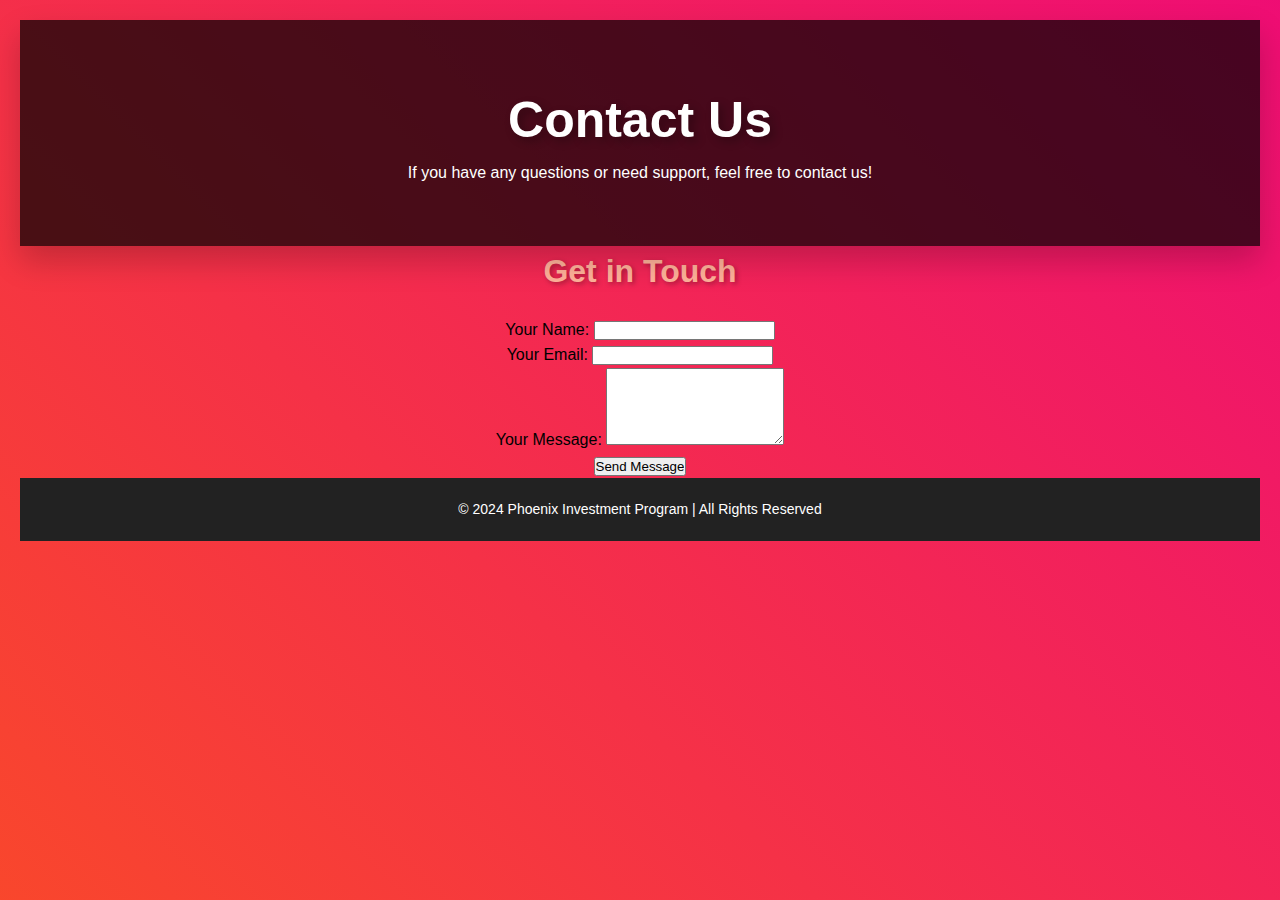
<file: contact.html>
<!DOCTYPE html>
<html lang="en">
<head>
    <meta charset="UTF-8">
    <meta name="viewport" content="width=device-width, initial-scale=1.0">
    <title>Contact Us - Phoenix Investment Program</title>
    <link rel="stylesheet" href="styles.css">
</head>
<body>
    <header>
        <h1>Contact Us</h1>
        <p>If you have any questions or need support, feel free to contact us!</p>
    </header>

    <section class="contact">
        <h2>Get in Touch</h2>

        <form action="submit-contact-form.php" method="POST">
            <label for="name">Your Name:</label>
            <input type="text" id="name" name="name" required><br>

            <label for="email">Your Email:</label>
            <input type="email" id="email" name="email" required><br>

            <label for="message">Your Message:</label>
            <textarea id="message" name="message" rows="5" required></textarea><br>

            <input type="submit" value="Send Message">
        </form>
    </section>

    <footer>
        <p>&copy; 2024 Phoenix Investment Program | All Rights Reserved</p>
    </footer>
</body>
</html>
</file>
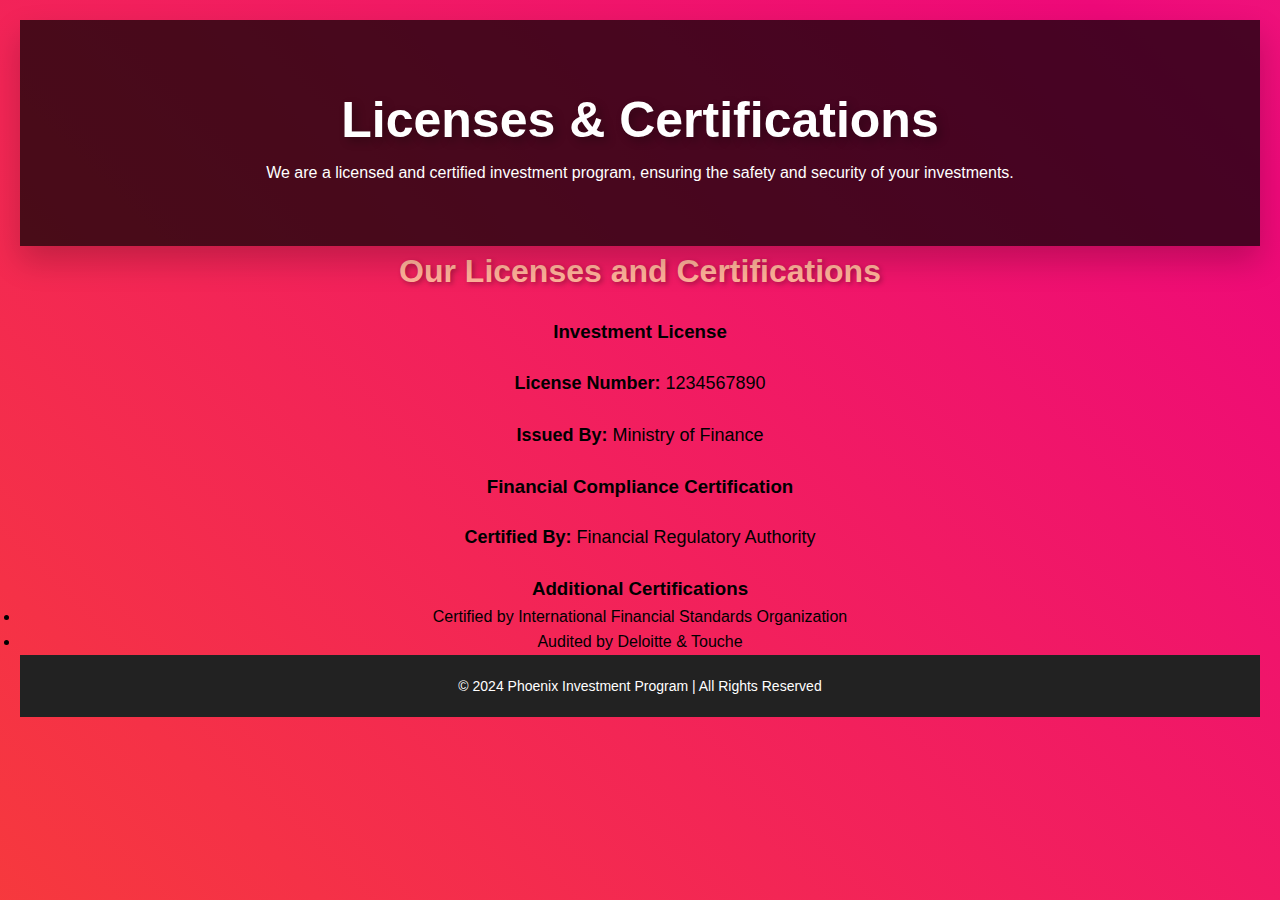
<file: licenses.html>
<!DOCTYPE html>
<html lang="en">
<head>
    <meta charset="UTF-8">
    <meta name="viewport" content="width=device-width, initial-scale=1.0">
    <title>Licenses & Certifications - Phoenix Investment Program</title>
    <link rel="stylesheet" href="styles.css">
</head>
<body>
    <header>
        <h1>Licenses & Certifications</h1>
        <p>We are a licensed and certified investment program, ensuring the safety and security of your investments.</p>
    </header>

    <section class="licenses">
        <h2>Our Licenses and Certifications</h2>

        <div class="license">
            <h3>Investment License</h3>
            <p><strong>License Number:</strong> 1234567890</p>
            <p><strong>Issued By:</strong> Ministry of Finance</p>
        </div>

        <div class="license">
            <h3>Financial Compliance Certification</h3>
            <p><strong>Certified By:</strong> Financial Regulatory Authority</p>
        </div>

        <h3>Additional Certifications</h3>
        <ul>
            <li>Certified by International Financial Standards Organization</li>
            <li>Audited by Deloitte & Touche</li>
        </ul>
    </section>

    <footer>
        <p>&copy; 2024 Phoenix Investment Program | All Rights Reserved</p>
    </footer>
</body>
</html>
</file>
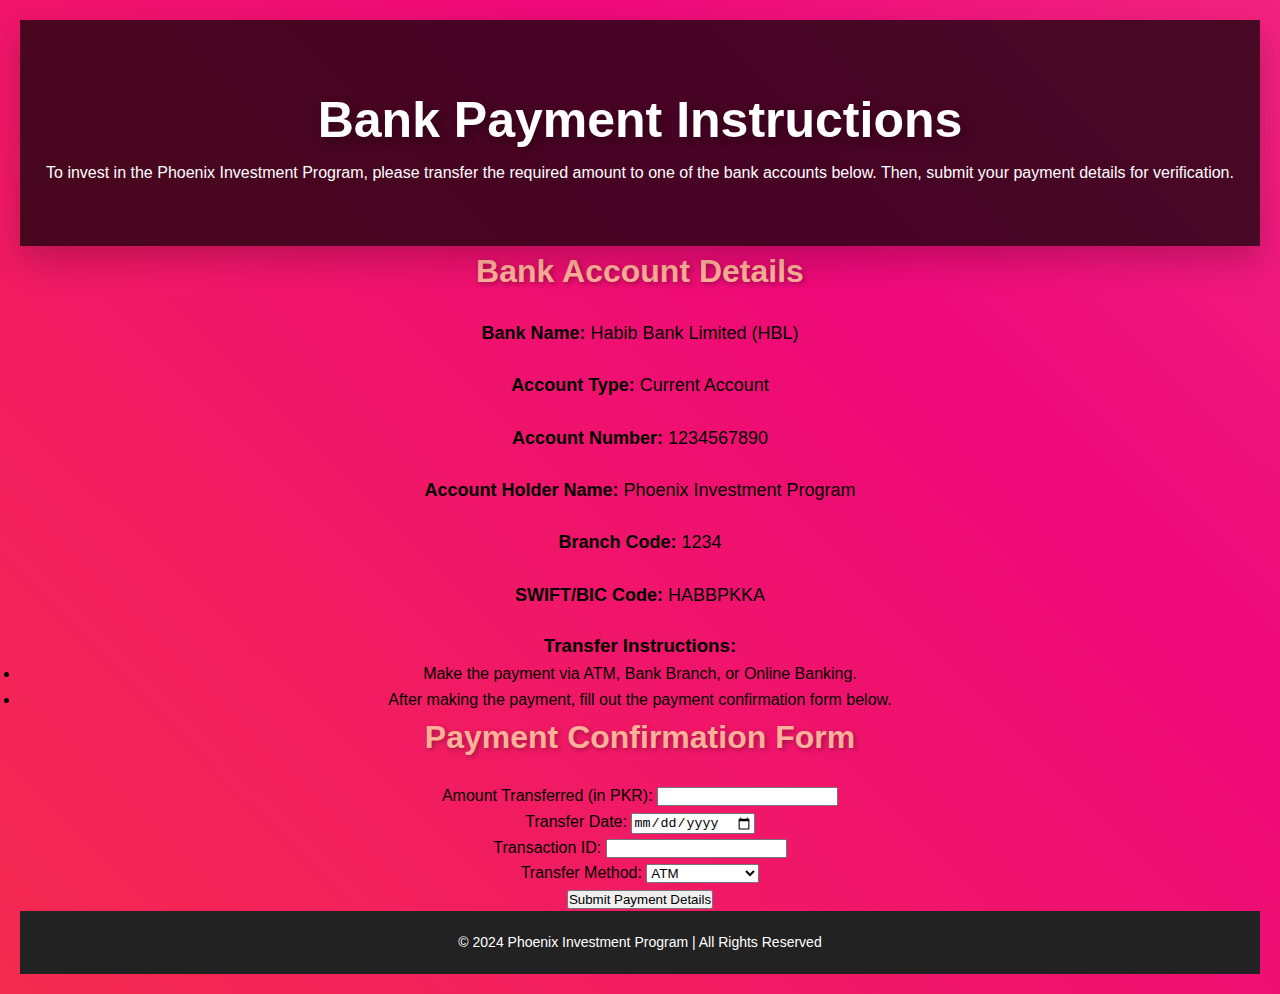
<file: payment-instructions.html>
<!DOCTYPE html>
<html lang="en">
<head>
    <meta charset="UTF-8">
    <meta name="viewport" content="width=device-width, initial-scale=1.0">
    <title>Bank Payment Instructions - Phoenix Investment</title>
    <link rel="stylesheet" href="styles.css"> <!-- Link to your CSS file -->
</head>
<body>
    <header>
        <h1>Bank Payment Instructions</h1>
        <p>To invest in the Phoenix Investment Program, please transfer the required amount to one of the bank accounts below. Then, submit your payment details for verification.</p>
    </header>

    <section>
        <h2>Bank Account Details</h2>
        <p><strong>Bank Name:</strong> Habib Bank Limited (HBL)</p>
        <p><strong>Account Type:</strong> Current Account</p>
        <p><strong>Account Number:</strong> 1234567890</p>
        <p><strong>Account Holder Name:</strong> Phoenix Investment Program</p>
        <p><strong>Branch Code:</strong> 1234</p>
        <p><strong>SWIFT/BIC Code:</strong> HABBPKKA</p>

        <h3>Transfer Instructions:</h3>
        <ul>
            <li>Make the payment via ATM, Bank Branch, or Online Banking.</li>
            <li>After making the payment, fill out the payment confirmation form below.</li>
        </ul>

        <h2>Payment Confirmation Form</h2>
        <form action="submit-payment-details.php" method="POST">
            <label for="amount">Amount Transferred (in PKR):</label>
            <input type="number" id="amount" name="amount" required><br>

            <label for="transfer_date">Transfer Date:</label>
            <input type="date" id="transfer_date" name="transfer_date" required><br>

            <label for="transaction_id">Transaction ID:</label>
            <input type="text" id="transaction_id" name="transaction_id" required><br>

            <label for="transfer_method">Transfer Method:</label>
            <select id="transfer_method" name="transfer_method" required>
                <option value="atm">ATM</option>
                <option value="branch">Bank Branch</option>
                <option value="online_banking">Online Banking</option>
            </select><br>

            <input type="submit" value="Submit Payment Details">
        </form>
    </section>

    <footer>
        <p>&copy; 2024 Phoenix Investment Program | All Rights Reserved</p>
    </footer>
</body>
</html>
</file>
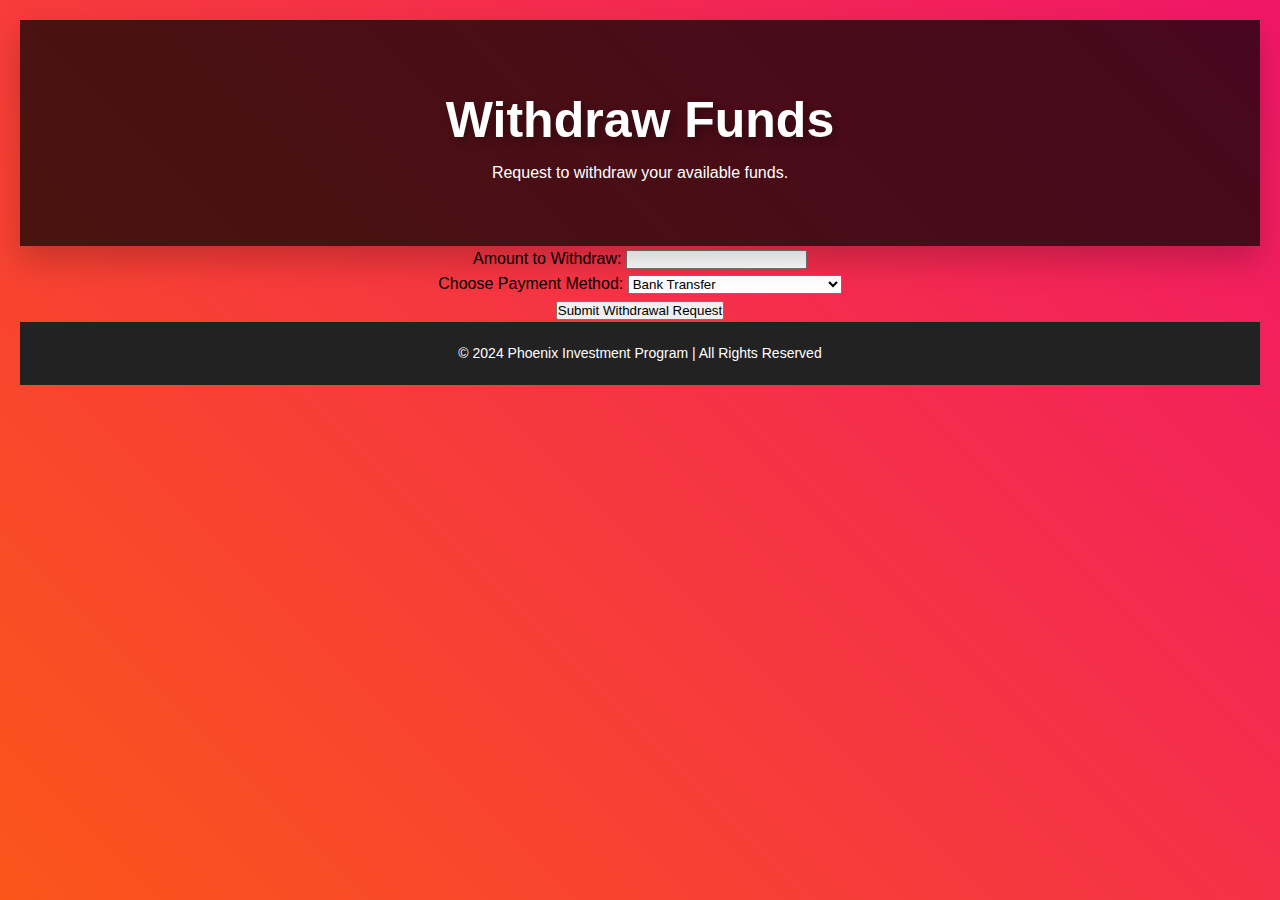
<file: withdraw.html>
<!DOCTYPE html>
<html lang="en">
<head>
    <meta charset="UTF-8">
    <meta name="viewport" content="width=device-width, initial-scale=1.0">
    <title>Withdraw Funds - Phoenix Investment Program</title>
    <link rel="stylesheet" href="styles.css">
</head>
<body>
    <header>
        <h1>Withdraw Funds</h1>
        <p>Request to withdraw your available funds.</p>
    </header>

    <section class="withdraw">
        <form action="submit-withdrawal-request.php" method="POST">
            <label for="amount">Amount to Withdraw:</label>
            <input type="number" id="amount" name="amount" required><br>

            <label for="payment_method">Choose Payment Method:</label>
            <select id="payment_method" name="payment_method" required>
                <option value="bank_transfer">Bank Transfer</option>
                <option value="e_wallet">E-Wallet (EasyPaisa, JazzCash)</option>
            </select><br>

            <input type="submit" value="Submit Withdrawal Request">
        </form>
    </section>

    <footer>
        <p>&copy; 2024 Phoenix Investment Program | All Rights Reserved</p>
    </footer>
</body>
</html>
</file>
<file: styles.css>
/* Global Reset */
* {
    margin: 0;
    padding: 0;
    box-sizing: border-box;
}

/* Body Styling */
body {
    font-family: 'Poppins', sans-serif;
    background: linear-gradient(45deg, #ff6a00, #ee0979, #ffb199);
    background-size: 400% 400%;
    animation: gradientBG 15s ease infinite;
    color: black; /* Changed text color to black */
    line-height: 1.6;
    text-align: center;
    padding: 20px;
}

/* Header Styling */
header {
    background: rgba(0, 0, 0, 0.7);
    color: white;
    padding: 60px 0;
    text-align: center;
    box-shadow: 0px 15px 30px rgba(0, 0, 0, 0.2);
    position: relative;
}

header h1 {
    font-size: 50px;
    font-weight: bold;
    text-shadow: 4px 4px 10px rgba(0, 0, 0, 0.3);
}

.site-name {
    color: white;
    text-decoration: none;
}

/* Navigation Styling */
nav ul {
    list-style: none;
    padding: 0;
    margin-top: 20px;
}

nav ul li {
    display: inline-block;
    margin: 0 15px;
}

.nav-link {
    text-decoration: none;
    color: #fff;
    font-size: 18px;
    font-weight: bold;
    transition: color 0.3s ease, transform 0.3s ease;
}

.nav-link:hover {
    color: #ff6a00;
    transform: scale(1.1);
}

/* Gradient Glowing Button Styling */
.glowing-btn {
    padding: 10px 20px;
    background: linear-gradient(45deg, #ff6a00, #ee0979);
    color: white;
    font-size: 16px;
    border-radius: 5px;
    font-weight: bold;
    text-decoration: none;
    box-shadow: 0 0 15px rgba(255, 105, 180, 0.7); /* Glowing effect */
    transition: all 0.3s ease;
    position: absolute;
    right: 20px;
    top: 20px;
    margin-left: 10px;
}

.glowing-btn:first-of-type {
    right: 200px; /* Separate buttons by positioning first button to the left */
}

.glowing-btn:hover {
    background: linear-gradient(45deg, #ee0979, #ff6a00);
    box-shadow: 0 0 25px rgba(255, 105, 180, 1); /* Stronger glowing effect */
    transform: scale(1.1);
}

/* Form Container */
.form-container {
    max-width: 600px;
    margin: 50px auto;
    padding: 30px;
    background: rgba(0, 0, 0, 0.6);
    border-radius: 8px;
    box-shadow: 0 0 20px rgba(0, 0, 0, 0.5);
}

/* Paragraph Titles */
section h2 {
    font-size: 32px;
    font-weight: bold;
    margin-bottom: 20px;
    color: #ffb199;
    text-shadow: 2px 2px 5px rgba(0, 0, 0, 0.3);
}

/* Paragraph Styling */
section p {
    font-size: 18px;
    line-height: 1.8;
    text-align: center;
    max-width: 800px;
    margin: 20px auto;
    padding: 0 20px;
    color: black;
}

/* Footer Styling */
footer {
    text-align: center;
    padding: 20px;
    background-color: #222;
    color: #fff;
    font-size: 14px;
}

/* Animation for Gradient Background */
@keyframes gradientBG {
    0% {
        background-position: 0% 50%;
    }
    50% {
        background-position: 100% 50%;
    }
    100% {
        background-position: 0% 50%;
    }
}

/* Positioning for Index Page Buttons */
.index-btn-container {
    margin-top: 30px;
}
/* Styles for Buttons on Index Page */
.index-btn-container {
    display: flex;
    justify-content: center;
    margin-top: 30px;
    padding-bottom: 20px; /* Space at the bottom */
}

.index-btn-container .glowing-btn {
    margin: 0 20px; /* Increased spacing between buttons */
}
/* Styles for Buttons on Index Page */
.index-btn-container {
    display: flex;
    justify-content: center;
    margin-top: 30px;
    padding-bottom: 20px; /* Space at the bottom */
}

.index-btn-container .glowing-btn {
    margin: 0 10px; /* Spacing between buttons */
}
.index-btn-container {
    display: flex;
    justify-content: center;
    margin: 20px 0; /* Margin to position it close to the footer */
    padding-bottom: 10px; /* Optional: Slight spacing from footer text */
}

.index-btn-container .glowing-btn {
    margin: 0 20px; /* Spacing between buttons */
}
/* Centering and styling dashboard content */
.dashboard-content {
    text-align: center;
    padding: 20px;
}

.user-info {
    margin: 20px auto;
    padding: 20px;
    border: 1px solid #ccc;
    border-radius: 10px;
    max-width: 500px;
    background: linear-gradient(135deg, #e0f7fa, #80deea);
}

.dashboard-actions {
    display: flex;
    flex-wrap: wrap;
    justify-content: center;
    gap: 15px;
    margin-top: 20px;
}

.glowing-btn {
    padding: 10px 20px;
    font-size: 16px;
    color: white;
    text-decoration: none;
    border-radius: 5px;
    background: linear-gradient(135deg, #ff8a65, #ff7043);
    transition: transform 0.2s;
}

.glowing-btn:hover {
    transform: scale(1.05);
    background: linear-gradient(135deg, #ff7043, #ff8a65);
}
.logout-btn {
    color: red; /* Set the text color to red */
    background: none; /* Remove any background if needed */
    border: none; /* Optional: remove any border if it's a button */
    cursor: pointer; /* Makes it look clickable */
    font-weight: bold; /* Make it stand out a bit more */
}

.logout-btn:hover {
    color: darkred; /* Darker red on hover for visual feedback */
}
.dashboard-actions {
    display: flex;
    flex-wrap: wrap;
    justify-content: center;
    gap: 20px; /* Adjust the gap value as needed for more spacing */
    margin-top: 20px;
}
.balance-amount {
    background: linear-gradient(90deg, #00ff00, #00cc00); /* Green gradient */
    -webkit-background-clip: text;
    -webkit-text-fill-color: transparent;
    font-weight: bold;
    font-size: 1.2em; /* Adjust size as needed */
    position: relative;
}

.balance-amount::after {
    content: "";
    position: absolute;
    top: 0;
    left: 0;
    right: 0;
    bottom: 0;
    background: inherit;
    filter: blur(4px);
    z-index: -1;
}
.account-summary {
    background: rgba(255, 255, 255, 0.8); /* White with 80% opacity */
    padding: 20px;
    border-radius: 10px;
    max-width: 500px;
    margin: 20px auto;
    box-shadow: 0 4px 10px rgba(0, 0, 0, 0.2); /* Subtle shadow for depth */
    text-align: left;
}

.account-summary h3 {
    font-size: 1.5em;
    margin-bottom: 10px;
    color: #333; /* Darker color for contrast */
}

.account-summary p {
    margin: 5px 0;
    color: #333;
}
.investment-plans {
    text-align: center;
    padding: 20px;
}

.plan-container {
    display: flex;
    flex-wrap: wrap;
    justify-content: center;
    gap: 20px;
    margin-top: 20px;
}

.plan {
    background: linear-gradient(135deg, #ffeb3b, #ff9800); /* Gradient background */
    color: white;
    padding: 15px;
    border-radius: 10px;
    box-shadow: 0px 4px 6px rgba(0, 0, 0, 0.1);
    width: 200px;
    text-align: center;
}

.plan h3 {
    font-size: 1.3em;
    margin-bottom: 5px;
}

.plan p {
    font-size: 1.1em;
    font-weight: bold;
}
.submit-btn {
    padding: 15px;
    font-size: 1.3em;
}
/* Space between username label and input field */
.form-group label {
    margin-bottom: 15px; /* Increase space between label and input */
}

.form-group input[type="text"] {
    margin-top: 15px; /* Optional: Adds slight space above the input */
}
/* Space between the repeat password field and the signup button */
.form-group input[type="password"] {
    margin-bottom: 10px; /* Adds space below the input field */
}

button.submit-btn {
    margin-bottom: 30px;
    margin-top: 30px; /* Adds space above the signup button */
}
/* Add space between label and input field */
.form-group label {
    margin-right: 15px; /* Adds space below the label */
}

.form-group label {
    text-align: center;
}
</file>
